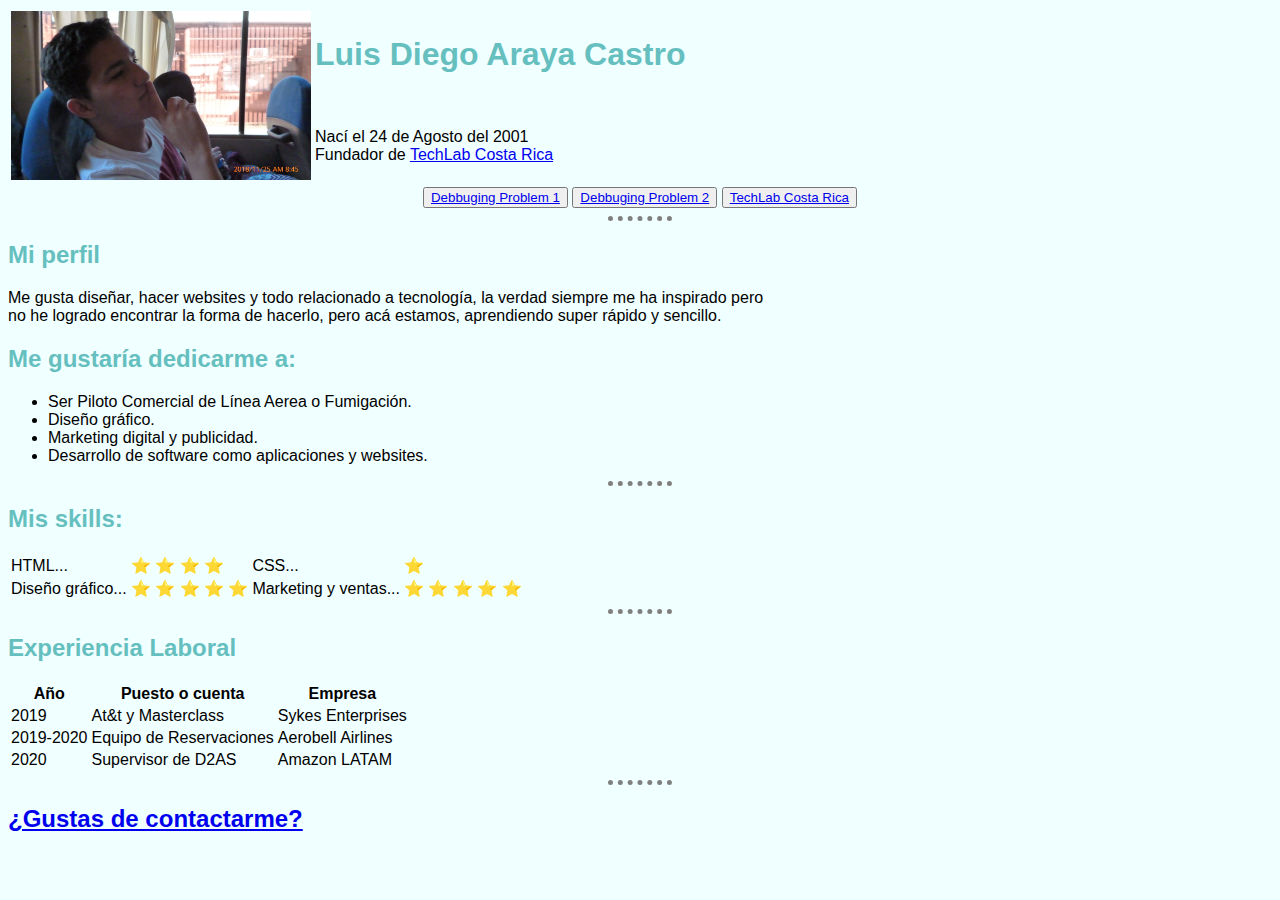
<file: index.html>
<!DOCTYPE html>
<html lang="en" dir="ltr">
  <head>
    <meta charset="utf-8">
    <title>Diego Araya Website</title>
  </head>
  <link rel="stylesheet" href="css/style.css">
  <body>
    <head>
<!--Acá empieza la partesita de arriba-->
      <table>
        <tr>
          <td><a href="index.html"><img src="P1070421.JPG" alt="profile-picture"></td>
          <td>
            <h1>Luis Diego Araya Castro</h1><br>
            <p>Nací el 24 de Agosto del 2001 <br>
            Fundador de <a href="www.techlabcr.com/">TechLab Costa Rica</a></p>
          </td>
        </tr>
      </table>
      <center>
        <button type="button" name="button"><a href="Debugging Problem 1.html">Debbuging Problem 1</a></button>
        <button type="button" name="button"><a href="Debugging Problem 2.html">Debbuging Problem 2</a></button>
        <button type="button" name="button"><a href="techlabcr.html">TechLab Costa Rica</a></button>
      </center>
<!--Acá termina la partesita de arriba-->
    <hr>
<!-- Acá empieza la partesita de abajo mi descripción, la del medio por decirlo así-->
    <h2>Mi perfil</h2>
    <p>Me gusta diseñar, hacer websites y todo relacionado a tecnología, la verdad siempre me ha inspirado pero <br>
no he logrado encontrar la forma de hacerlo, pero acá estamos, aprendiendo super rápido y sencillo.</p>
    <h2>Me gustaría dedicarme a:</h2>
    <ul>
      <li>Ser Piloto Comercial de Línea Aerea o Fumigación.</li>
      <li>Diseño gráfico.</li>
      <li>Marketing digital y publicidad.</li>
      <li>Desarrollo de software como aplicaciones y websites.</li>
    </ul>
<!-- Acá termina la partesita de abajo mi descripción, la del medio por decirlo así-->
    <hr>
<!--Acá empiezan mis skills-->
    <h2>Mis skills: </h2>
    <table>
      <tr>
        <td>HTML...</td>
        <td><span>&#11088; &#11088; &#11088; &#11088;</span></td>
        <td>CSS...</td>
        <td><span>&#11088;</span></td>
      </tr>
      <tr>
        <td>Diseño gráfico...</td>
        <td><span>&#11088; &#11088; &#11088; &#11088; &#11088;</span></td>
        <td>Marketing y ventas...</td>
        <td><span>&#11088; &#11088; &#11088; &#11088; &#11088;</span></td>
      </tr>
    </table>
<!--Acá termina mis skills-->
    <hr>
    <!--Tabla de experiencia, inicio-->
    <h2>Experiencia Laboral</h2>
    <table>
      <thead>
        <tr>
          <th>Año</th>
          <th>Puesto o cuenta</th>
          <th>Empresa</th>
        </tr>
      </thead>
      <!--Experiencia en Sykes-->
      <tr>
        <td>2019</td>
        <td>At&t y Masterclass</td>
        <td>Sykes Enterprises</td>
      </tr>
      <!--Experiencia en Aerobell-->
      <tr>
        <td>2019-2020</td>
        <td>Equipo de Reservaciones</td>
        <td>Aerobell Airlines</td>
      </tr>
      <!--Experiencia en Amazon-->
      <tr>
        <td>2020</td>
        <td>Supervisor de D2AS</td>
        <td>Amazon LATAM</td>
      </tr>
    </table>
<!--Tabla de experiencia, final-->
    <hr>
<!--Parte del contácto, inicio-->
    <h2><a href="Contactame.html">¿Gustas de contactarme?</a></h2>
    </head>
  </body>
</html>
</file>
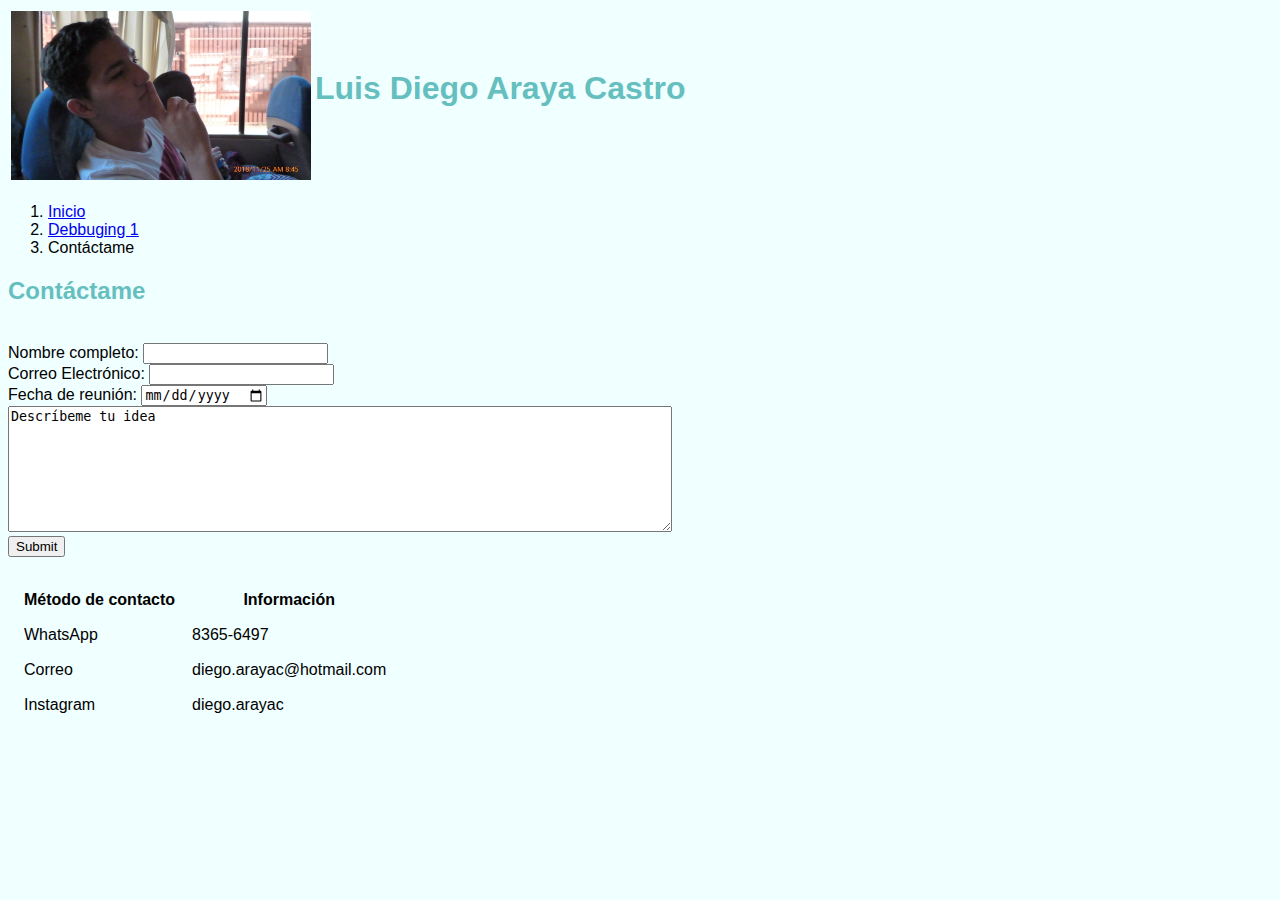
<file: Contactame.html>
<!DOCTYPE html>
<html lang="en" dir="ltr">
  <head>
    <meta charset="utf-8">
    <title>Diego's Website</title>
    <body style="background-color: azure;">
      <link rel="stylesheet" href="css/style.css">
  </head>
  <!--Acá empieza la partesita de arriba-->
  <table>
    <tr>
      <td><a href="index.html"><img src="P1070421.JPG" alt="profile-picture" width="300X300"></a></td>
      <td>
        <h1>Luis Diego Araya Castro</h1><br>
      </td>
    </tr>
  </table>
  <!--Acá termina la partesita de arriba-->
  <nav class="crumbs">
    <ol>
      <li class="crumb"><a href="index.html">Inicio</a></li>
      <li class="crumb"><a href="Debugging Problem 1.html">Debbuging 1</a></li>
      <li class="crumb">Contáctame</li>
    </ol>
  </nav>
    <!--Acá la tabla para que me contacten y con mi info,
      al lado izquierdo va el form y al lado derecho toda la info-->
      <h2>Contáctame</h2>
      <br>
         <form action="mailto:techlabcr@hotmail.com"; method="" enctype="text/plain">
         <label>Nombre completo:</label>
         <input type="name" name="nombreCompleto: "><br>
         <label>Correo Electrónico:</label>
         <input type="email" name="correoElectronico: "><br>
         <label>Fecha de reunión:</label>
         <input type="date" name="Fecha: "><br>
         <textarea name="name" rows="8" cols="80">Descríbeme tu idea</textarea><br>
         <input type="submit" name="">
         </form>
         <!--Acá acaba el form-->
     <br>
     <!--Tabla de contacto, tiene 2 filas, acá inicia-->
     <table cellspacing="15">
       <thead>
         <tr>
           <th>Método de contacto</th>
           <th>Información</th>
         </tr>
         <tr>
           <td>WhatsApp</td>
           <td>8365-6497</td>
         </tr>
         <tr>
           <td>Correo</td>
           <td>diego.arayac@hotmail.com</td>
         </tr>
         <tr>
           <td>Instagram</td>
           <td>diego.arayac</td>
         </tr>
       </thead>
       <!--Tabla de contacto, tiene 2 filas, acá termina-->
     </table>
  </body>
</html>
</file>
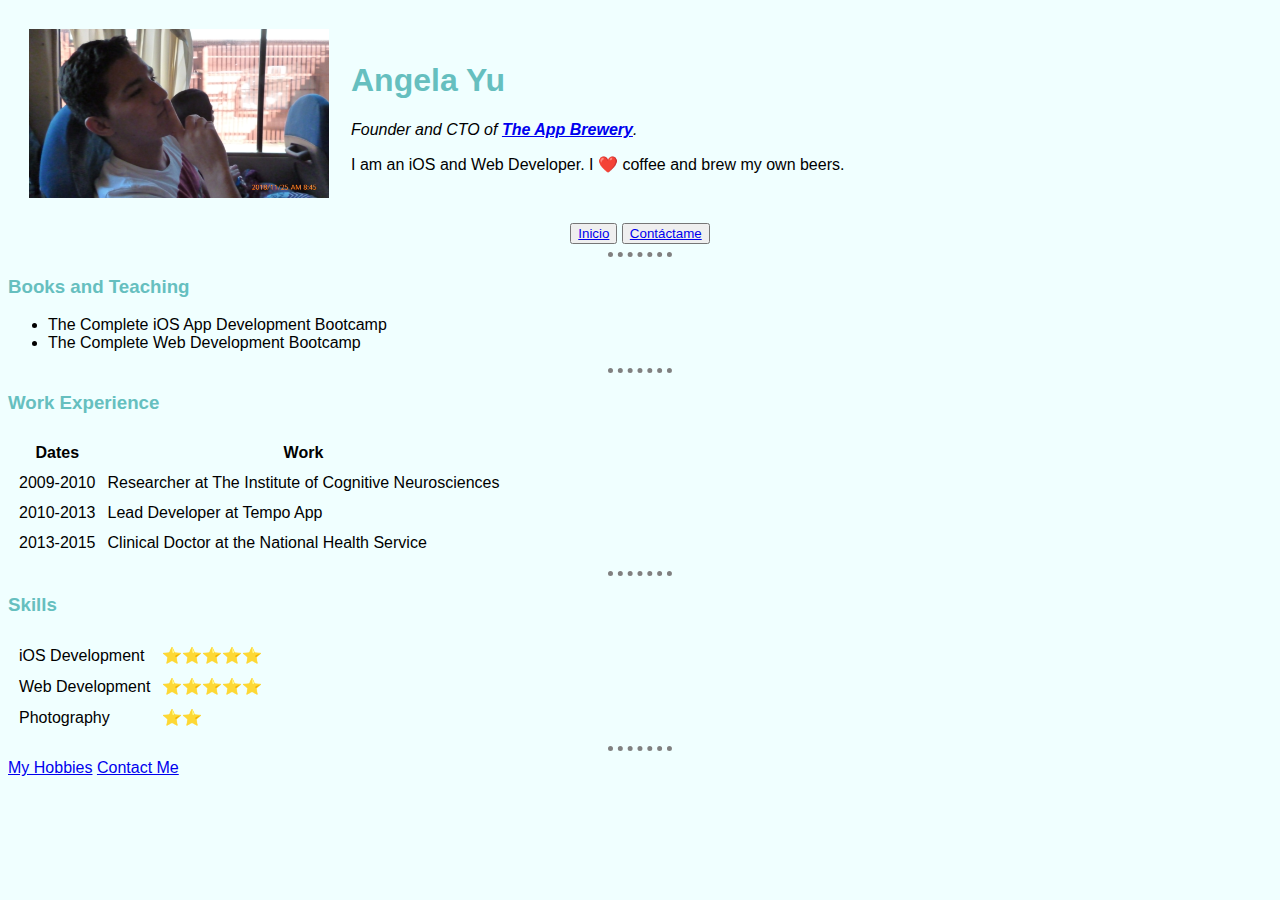
<file: Debugging Problem 1.html>
<!DOCTYPE html>
<html lang="en" dir="ltr">
  <head>
    <meta charset="utf-8">
    <title>Diego Araya Website</title>
  </head>
  <link rel="stylesheet" href="css/style.css">
  <body>
    <head>
    <table cellspacing="20">
      <tr>
        <td>
          <img src="P1070421.JPG" alt="angela profile picture">
        </td>
        <td>
          <h1>Angela Yu</h1>
        <p><em>Founder and CTO of <strong><a href="https://www.appbrewery.co/">The App Brewery</a></strong>.</em></p>
        <p>I am an iOS and Web Developer. I ❤️ coffee and brew my own beers.</p>
        </td>
      </tr>
    </table>
    <center>
      <button type="button" name="button"><a href="index.html">Inicio</a></button>
      <button type="button" name="button"><a href="Contactame.html">Contáctame</a></button>
    </center>
    </head>
    <hr>
    <h3>Books and Teaching</h3>
    <ul>
      <li>The Complete iOS App Development Bootcamp</li>
      <li>The Complete Web Development Bootcamp</li>
    </ul>
    <hr>
    <h3>Work Experience</h3>
    <table cellspacing="10">
      <thead>
        <tr>
          <th>Dates</th>
          <th>Work</th>
        </tr>
      </thead>
      <tbody>
        <tr>
          <td>2009-2010</td>
          <td>Researcher at The Institute of Cognitive Neurosciences</td>
        </tr>
        <tr>
          <td>2010-2013</td>
          <td>Lead Developer at Tempo App</td>
        </tr>
        <tr>
          <td>2013-2015</td>
          <td>Clinical Doctor at the National Health Service</td>
        </tr>
      </tbody>
    </table>
    <hr>
    <h3>Skills</h3>
    <table cellspacing="10">
      <tr>
        <td>iOS Development</td>
        <td>⭐️⭐️⭐️⭐️⭐️</td>
      </tr>
      <tr>
        <td>Web Development</td>
        <td>⭐️⭐️⭐️⭐️⭐️</td>
      </tr>
      <tr>
        <td>Photography</td>
        <td>⭐️⭐️</td>
      </tr>
    </table>
    <hr>
    <a href="hobbies.html">My Hobbies</a>
    <a href="contact-me.html">Contact Me</a>
  </body>
</html>
</file>
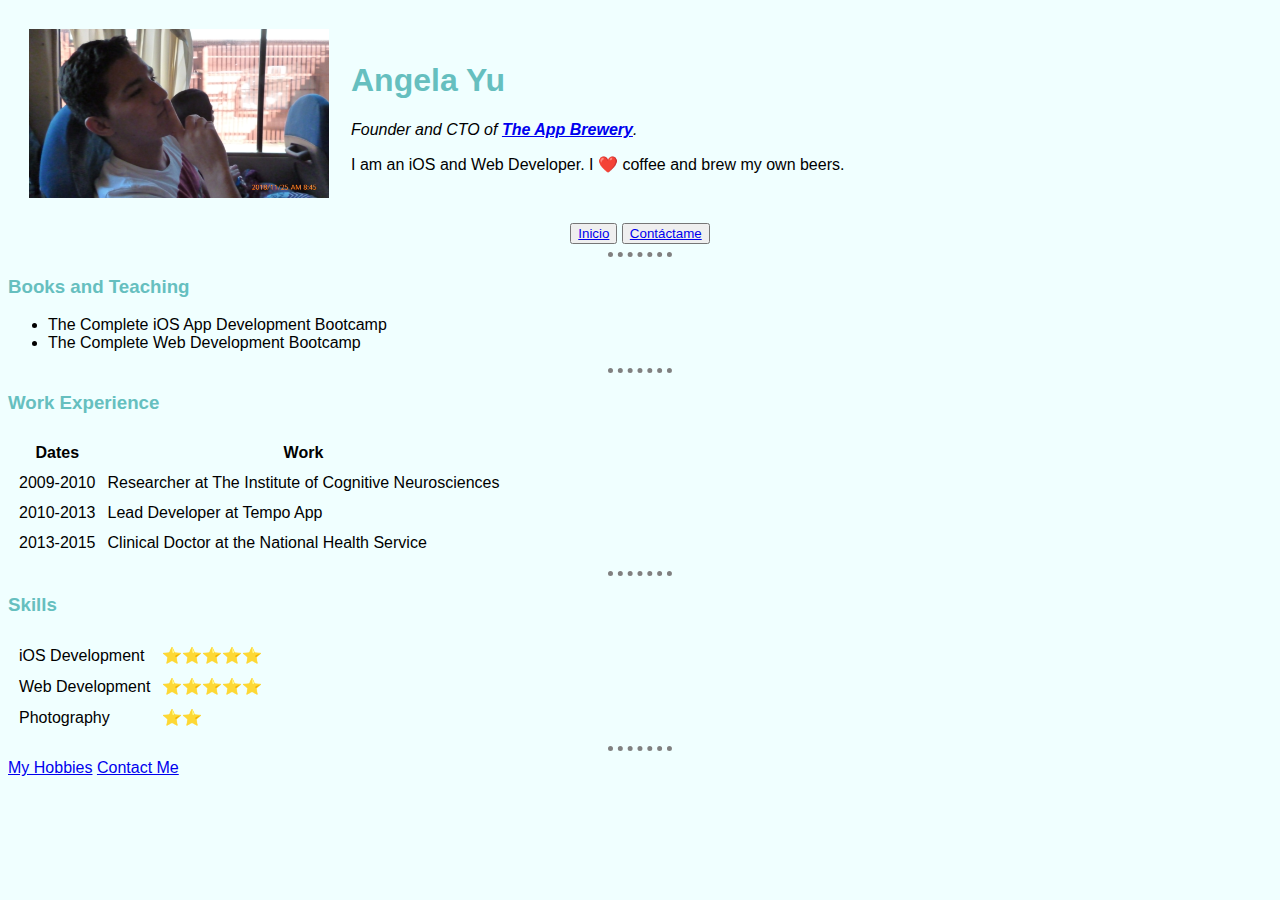
<file: Debugging Problem 2.html>
<!DOCTYPE html>
<html lang="en" dir="ltr">
  <head>
    <meta charset="utf-8">
    <title>Angela's Personal Site</title>
    <link rel="stylesheet" href="css/style.css">
  </head>
  <body>
    <table cellspacing="20">
      <tr>
        <td><img src="P1070421.JPG" alt="angela profile picture"></td>
        <td><h1>Angela Yu</h1>
        <p><em>Founder and CTO of <strong><a href="https://www.appbrewery.co/">The App Brewery</a></strong>.</em></p>
        <p>I am an iOS and Web Developer. I ❤️ coffee and brew my own beers.</p></td>
      </tr>
    </table>
    <center>
      <button type="button" name="button"><a href="index.html">Inicio</a></button>
      <button type="button" name="button"><a href="Contactame.html">Contáctame</a></button>
    </center>
    <hr>
    <h3>Books and Teaching</h3>
    <ul>
      <li>The Complete iOS App Development Bootcamp</li>
      <li>The Complete Web Development Bootcamp</li>
    </ul>
    <hr>
    <h3>Work Experience</h3>
    <table cellspacing="10">
      <thead>
        <tr>
          <th>Dates</th>
          <th>Work</th>
        </tr>
      </thead>
      <tbody>
        <tr>
          <td>2009-2010</td>
          <td>Researcher at The Institute of Cognitive Neurosciences</td>
        </tr>
        <tr>
          <td>2010-2013</td>
          <td>Lead Developer at Tempo App</td>
        </tr>
        <tr>
          <td>2013-2015</td>
          <td>Clinical Doctor at the National Health Service</td>
        </tr>
      </tbody>
    </table>
    <hr>
    <h3>Skills</h3>
    <table cellspacing="10">
      <tr>
        <td>iOS Development</td>
        <td>⭐️⭐️⭐️⭐️⭐️</td>
      </tr>
      <tr>
        <td>Web Development</td>
        <td>⭐️⭐️⭐️⭐️⭐️</td>
      </tr>
      <tr>
        <td>Photography</td>
        <td>⭐️⭐️</td>
      </tr>
    </table>
    <hr>
    <a href="hobbies.html">My Hobbies</a>
    <a href="contact-me.html">Contact Me</a>
  </body>
</html>
</file>
<file: css/style.css>
body {
   background-color: azure;
   font-family: arial;
   }
   hr {
   border-style:dotted none none;
   border-width: 5px;
   border-color: grey;
   width: 5%;
   }
   img {
   width:300px
   }
   h1 {
   color: #66bfbf;
   }
   h2 {
   color: #66bfbf;
   }
   h3 {
   color: #66bfbf;
   }
</file>
